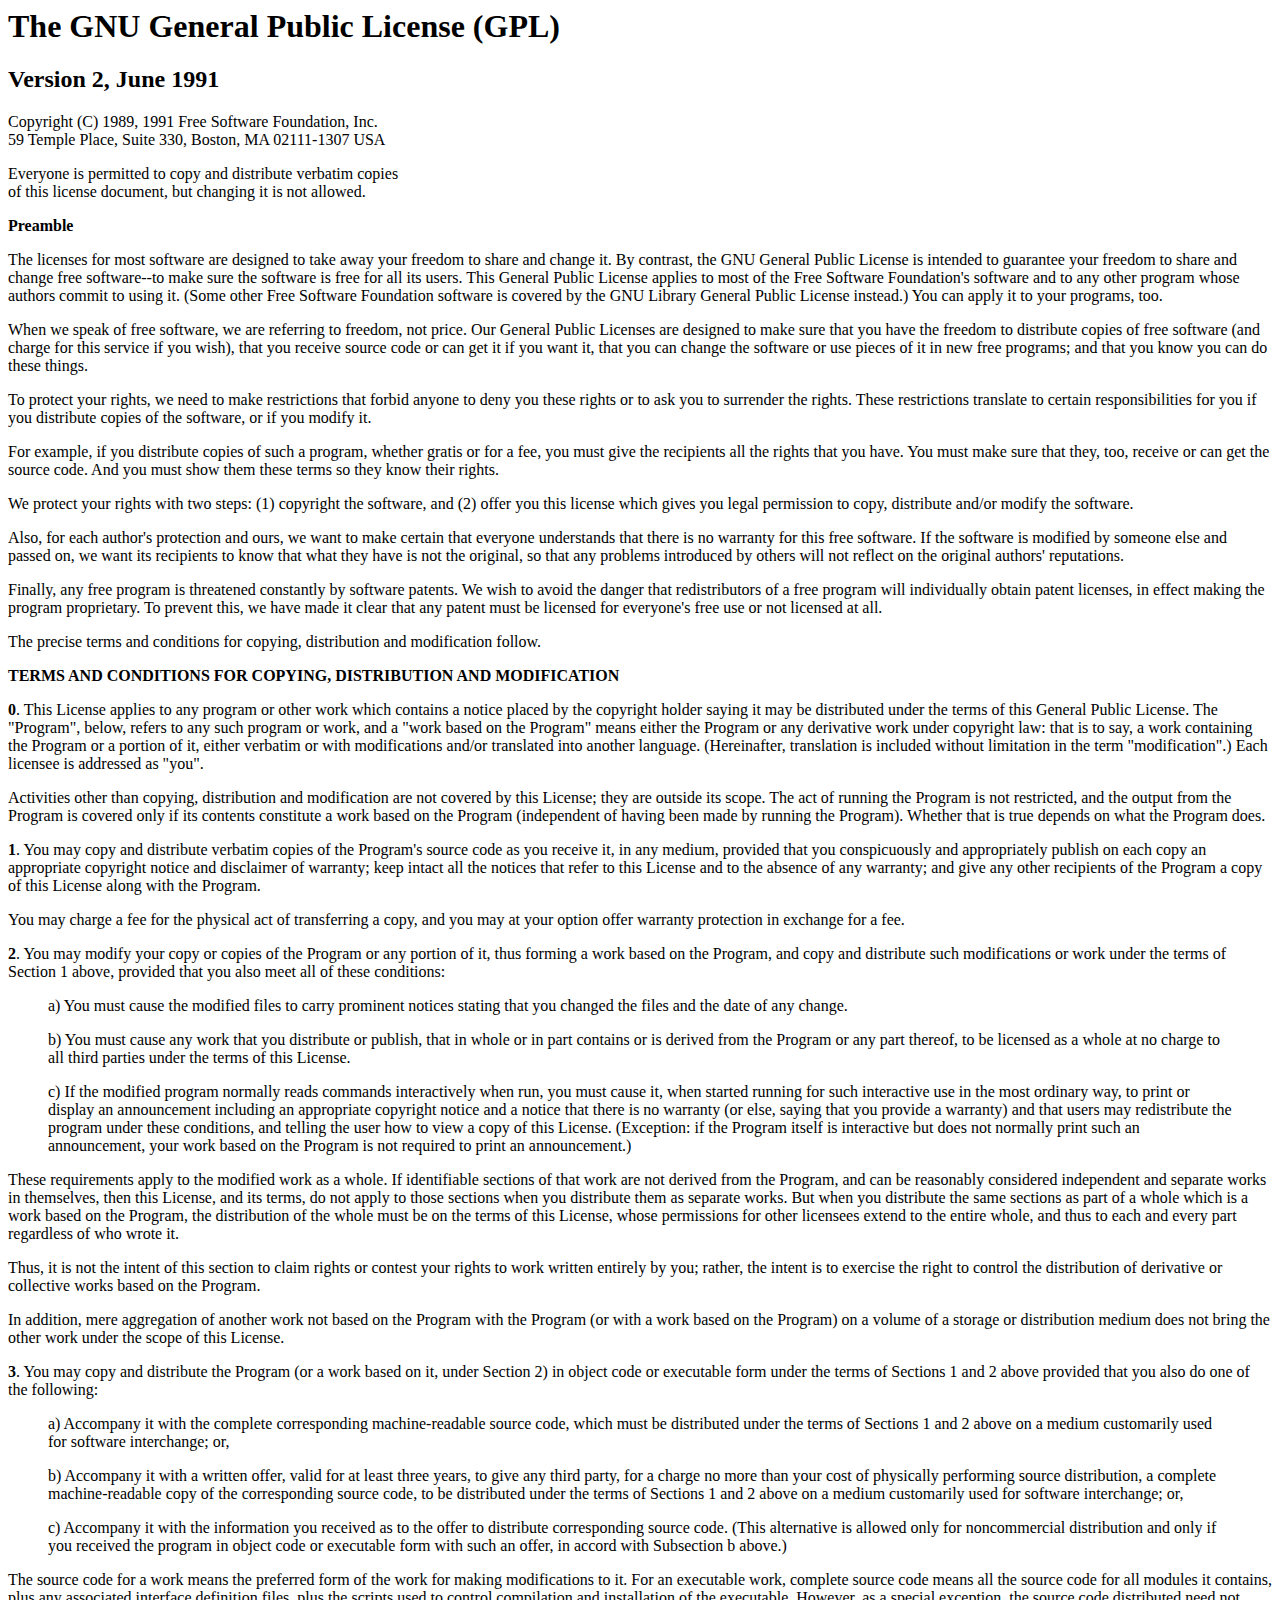
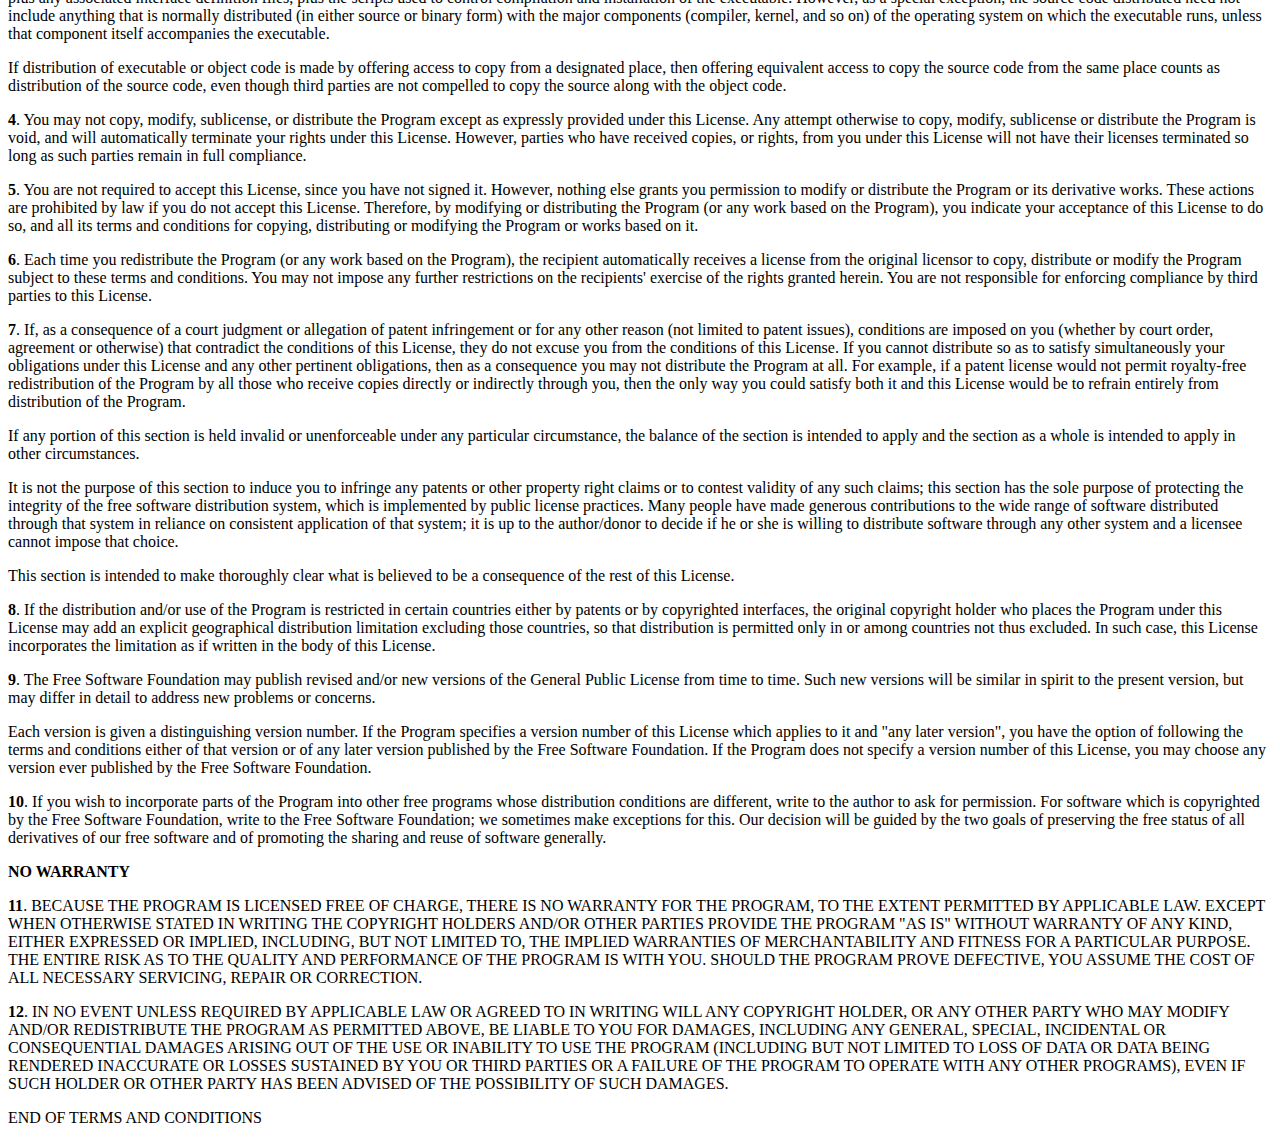
<file: GPL.html>
<html>
<body>
<H1>The GNU General Public License (GPL)</H1>
<H2>Version 2, June 1991</H2>
<P>Copyright (C) 1989, 1991 Free Software Foundation, Inc.<br />
                          59 Temple Place, Suite 330, Boston, MA 02111-1307 USA</P>
<P>Everyone is permitted to copy and distribute verbatim copies<br />
                          of this license document, but changing it is not allowed.</P>
<STRONG>
<P>Preamble</P>
</STRONG><P>The licenses for most software are designed to take away your freedom to share
  and change it. By contrast, the GNU General Public License is intended to guarantee
  your freedom to share and change free software--to make sure the software is
  free for all its users. This General Public License applies to most of the
  Free Software Foundation's software and to any other program whose authors
  commit to using it. (Some other Free Software Foundation software is covered
  by the GNU Library General Public License instead.) You can apply it to your
  programs, too.</P>
<P>When we speak of free software, we are referring to freedom, not price. Our
  General Public Licenses are designed to make sure that you have the freedom
  to distribute copies of free software (and charge for this service if you wish),
  that you receive source code or can get it if you want it, that you can change
  the software or use pieces of it in new free programs; and that you know you
  can do these things.</P>
<P>To protect your rights, we need to make restrictions that forbid anyone to
  deny you these rights or to ask you to surrender the rights. These restrictions
  translate to certain responsibilities for you if you distribute copies of the
  software, or if you modify it.</P>
<P>For example, if you distribute copies of such a program, whether gratis or
  for a fee, you must give the recipients all the rights that you have. You must
  make sure that they, too, receive or can get the source code. And you must
  show them these terms so they know their rights.</P>
<P>We protect your rights with two steps: (1) copyright the software, and (2)
  offer you this license which gives you legal permission to copy, distribute
  and/or modify the software.</P>
<P>Also, for each author's protection and ours, we want to make certain that
  everyone understands that there is no warranty for this free software. If the
  software is modified by someone else and passed on, we want its recipients
  to know that what they have is not the original, so that any problems introduced
  by others will not reflect on the original authors' reputations.</P>
<P>Finally, any free program is threatened constantly by software patents. We
  wish to avoid the danger that redistributors of a free program will individually
  obtain patent licenses, in effect making the program proprietary. To prevent
  this, we have made it clear that any patent must be licensed for everyone's
  free use or not licensed at all.</P>
<P>The precise terms and conditions for copying, distribution and modification
  follow.</P>
<STRONG>
<P>TERMS AND CONDITIONS FOR COPYING, DISTRIBUTION AND MODIFICATION</P>
</STRONG>
<P><STRONG>0</STRONG>. This License applies to any program or other work which
  contains a notice placed by the copyright holder saying it may be distributed
  under the terms of this General Public License. The "Program", below, refers
  to any such program or work, and a "work based on the Program" means either
  the Program or any derivative work under copyright law: that is to say, a work
  containing the Program or a portion of it, either verbatim or with modifications
  and/or translated into another language. (Hereinafter, translation is included
  without limitation in the term "modification".) Each licensee is addressed
  as "you".</P>
<P>Activities other than copying, distribution and modification are not covered
  by this License; they are outside its scope. The act of running the Program
  is not restricted, and the output from the Program is covered only if its contents
  constitute a work based on the Program (independent of having been made by
  running the Program). Whether that is true depends on what the Program does.</P>
<P><STRONG>1</STRONG>. You may copy and distribute verbatim copies of the Program's
  source code as you receive it, in any medium, provided that you conspicuously
  and appropriately publish on each copy an appropriate copyright notice and
  disclaimer of warranty; keep intact all the notices that refer to this License
  and to the absence of any warranty; and give any other recipients of the Program
  a copy of this License along with the Program.</P>
<P>You may charge a fee for the physical act of transferring a copy, and you
  may at your option offer warranty protection in exchange for a fee.</P>
<P><STRONG>2</STRONG>. You may modify your copy or copies of the Program or any
  portion of it, thus forming a work based on the Program, and copy and distribute
  such modifications or work under the terms of Section 1 above, provided that
  you also meet all of these conditions:</P>
<BLOCKQUOTE>
  <P>a) You must cause the modified files to carry prominent notices stating
    that you changed the files and the date of any change.</P>
  <P>b) You must cause any work that you distribute or publish, that in whole
    or in part contains or is derived from the Program or any part thereof, to
    be licensed as a whole at no charge to all third parties under the terms
    of this License.</P>
  <P>c) If the modified program normally reads commands interactively when run,
    you must cause it, when started running for such interactive use in the most
    ordinary way, to print or display an announcement including an appropriate
    copyright notice and a notice that there is no warranty (or else, saying
    that you provide a warranty) and that users may redistribute the program
    under these conditions, and telling the user how to view a copy of this License.
    (Exception: if the Program itself is interactive but does not normally print
    such an announcement, your work based on the Program is not required to print
    an announcement.)</P>
</BLOCKQUOTE>
<P>These requirements apply to the modified work as a whole. If identifiable
  sections of that work are not derived from the Program, and can be reasonably
  considered independent and separate works in themselves, then this License,
  and its terms, do not apply to those sections when you distribute them as separate
  works. But when you distribute the same sections as part of a whole which is
  a work based on the Program, the distribution of the whole must be on the terms
  of this License, whose permissions for other licensees extend to the entire
  whole, and thus to each and every part regardless of who wrote it.</P>
<P>Thus, it is not the intent of this section to claim rights or contest your
  rights to work written entirely by you; rather, the intent is to exercise the
  right to control the distribution of derivative or collective works based on
  the Program.</P>
<P>In addition, mere aggregation of another work not based on the Program with
  the Program (or with a work based on the Program) on a volume of a storage
  or distribution medium does not bring the other work under the scope of this
  License.</P>
<P><STRONG>3</STRONG>. You may copy and distribute the Program (or a work based
  on it, under Section 2) in object code or executable form under the terms of
  Sections 1 and 2 above provided that you also do one of the following:</P>
<BLOCKQUOTE>
  <P>a) Accompany it with the complete corresponding machine-readable source
    code, which must be distributed under the terms of Sections 1 and 2 above
    on a medium customarily used for software interchange; or,</P>
  <P>b) Accompany it with a written offer, valid for at least three years, to
    give any third party, for a charge no more than your cost of physically performing
    source distribution, a complete machine-readable copy of the corresponding
    source code, to be distributed under the terms of Sections 1 and 2 above
    on a medium customarily used for software interchange; or,</P>
  <P>c) Accompany it with the information you received as to the offer to distribute
    corresponding source code. (This alternative is allowed only for noncommercial
    distribution and only if you received the program in object code or executable
    form with such an offer, in accord with Subsection b above.)</P>
</BLOCKQUOTE>
<P>The source code for a work means the preferred form of the work for making
  modifications to it. For an executable work, complete source code means all
  the source code for all modules it contains, plus any associated interface
  definition files, plus the scripts used to control compilation and installation
  of the executable. However, as a special exception, the source code distributed
  need not include anything that is normally distributed (in either source or
  binary form) with the major components (compiler, kernel, and so on) of the
  operating system on which the executable runs, unless that component itself
  accompanies the executable.</P>
<P>If distribution of executable or object code is made by offering access to
  copy from a designated place, then offering equivalent access to copy the source
  code from the same place counts as distribution of the source code, even though
  third parties are not compelled to copy the source along with the object code.</P>
<P><STRONG>4</STRONG>. You may not copy, modify, sublicense, or distribute the
  Program except as expressly provided under this License. Any attempt otherwise
  to copy, modify, sublicense or distribute the Program is void, and will automatically
  terminate your rights under this License. However, parties who have received
  copies, or rights, from you under this License will not have their licenses
  terminated so long as such parties remain in full compliance.</P>
<P><STRONG>5</STRONG>. You are not required to accept this License, since you
  have not signed it. However, nothing else grants you permission to modify or
  distribute the Program or its derivative works. These actions are prohibited
  by law if you do not accept this License. Therefore, by modifying or distributing
  the Program (or any work based on the Program), you indicate your acceptance
  of this License to do so, and all its terms and conditions for copying, distributing
  or modifying the Program or works based on it.</P>
<P><STRONG>6</STRONG>. Each time you redistribute the Program (or any work based
  on the Program), the recipient automatically receives a license from the original
  licensor to copy, distribute or modify the Program subject to these terms and
  conditions. You may not impose any further restrictions on the recipients'
  exercise of the rights granted herein. You are not responsible for enforcing
  compliance by third parties to this License.</P>
<P><STRONG>7</STRONG>. If, as a consequence of a court judgment or allegation
  of patent infringement or for any other reason (not limited to patent issues),
  conditions are imposed on you (whether by court order, agreement or otherwise)
  that contradict the conditions of this License, they do not excuse you from
  the conditions of this License. If you cannot distribute so as to satisfy simultaneously
  your obligations under this License and any other pertinent obligations, then
  as a consequence you may not distribute the Program at all. For example, if
  a patent license would not permit royalty-free redistribution of the Program
  by all those who receive copies directly or indirectly through you, then the
  only way you could satisfy both it and this License would be to refrain entirely
  from distribution of the Program.</P>
<P>If any portion of this section is held invalid or unenforceable under any
  particular circumstance, the balance of the section is intended to apply and
  the section as a whole is intended to apply in other circumstances.</P>
<P>It is not the purpose of this section to induce you to infringe any patents
  or other property right claims or to contest validity of any such claims; this
  section has the sole purpose of protecting the integrity of the free software
  distribution system, which is implemented by public license practices. Many
  people have made generous contributions to the wide range of software distributed
  through that system in reliance on consistent application of that system; it
  is up to the author/donor to decide if he or she is willing to distribute software
  through any other system and a licensee cannot impose that choice.</P>
<P>This section is intended to make thoroughly clear what is believed to be a
  consequence of the rest of this License.</P>
<P><STRONG>8</STRONG>. If the distribution and/or use of the Program is restricted
  in certain countries either by patents or by copyrighted interfaces, the original
  copyright holder who places the Program under this License may add an explicit
  geographical distribution limitation excluding those countries, so that distribution
  is permitted only in or among countries not thus excluded. In such case, this
  License incorporates the limitation as if written in the body of this License.</P>
<P><STRONG>9</STRONG>. The Free Software Foundation may publish revised and/or
  new versions of the General Public License from time to time. Such new versions
  will be similar in spirit to the present version, but may differ in detail
  to address new problems or concerns.</P>
<P>Each version is given a distinguishing version number. If the Program specifies
  a version number of this License which applies to it and "any later version",
  you have the option of following the terms and conditions either of that version
  or of any later version published by the Free Software Foundation. If the Program
  does not specify a version number of this License, you may choose any version
  ever published by the Free Software Foundation.</P>
<P><STRONG>10</STRONG>. If you wish to incorporate parts of the Program into
  other free programs whose distribution conditions are different, write to the
  author to ask for permission. For software which is copyrighted by the Free
  Software Foundation, write to the Free Software Foundation; we sometimes make
  exceptions for this. Our decision will be guided by the two goals of preserving
  the free status of all derivatives of our free software and of promoting the
  sharing and reuse of software generally.</P>
<P><STRONG>NO WARRANTY</STRONG></P>
<P><STRONG>11</STRONG>. BECAUSE THE PROGRAM IS LICENSED FREE OF CHARGE, THERE
  IS NO WARRANTY FOR THE PROGRAM, TO THE EXTENT PERMITTED BY APPLICABLE LAW.
  EXCEPT WHEN OTHERWISE STATED IN WRITING THE COPYRIGHT HOLDERS AND/OR OTHER
  PARTIES PROVIDE THE PROGRAM "AS IS" WITHOUT WARRANTY OF ANY KIND, EITHER EXPRESSED
  OR IMPLIED, INCLUDING, BUT NOT LIMITED TO, THE IMPLIED WARRANTIES OF MERCHANTABILITY
  AND FITNESS FOR A PARTICULAR PURPOSE. THE ENTIRE RISK AS TO THE QUALITY AND
  PERFORMANCE OF THE PROGRAM IS WITH YOU. SHOULD THE PROGRAM PROVE DEFECTIVE,
  YOU ASSUME THE COST OF ALL NECESSARY SERVICING, REPAIR OR CORRECTION.</P>
<P><STRONG>12</STRONG>. IN NO EVENT UNLESS REQUIRED BY APPLICABLE LAW OR AGREED
  TO IN WRITING WILL ANY COPYRIGHT HOLDER, OR ANY OTHER PARTY WHO MAY MODIFY
  AND/OR REDISTRIBUTE THE PROGRAM AS PERMITTED ABOVE, BE LIABLE TO YOU FOR DAMAGES,
  INCLUDING ANY GENERAL, SPECIAL, INCIDENTAL OR CONSEQUENTIAL DAMAGES ARISING
  OUT OF THE USE OR INABILITY TO USE THE PROGRAM (INCLUDING BUT NOT LIMITED TO
  LOSS OF DATA OR DATA BEING RENDERED INACCURATE OR LOSSES SUSTAINED BY YOU OR
  THIRD PARTIES OR A FAILURE OF THE PROGRAM TO OPERATE WITH ANY OTHER PROGRAMS),
  EVEN IF SUCH HOLDER OR OTHER PARTY HAS BEEN ADVISED OF THE POSSIBILITY OF SUCH
  DAMAGES.</P>
<P>END OF TERMS AND CONDITIONS</P></body></html>
</file>
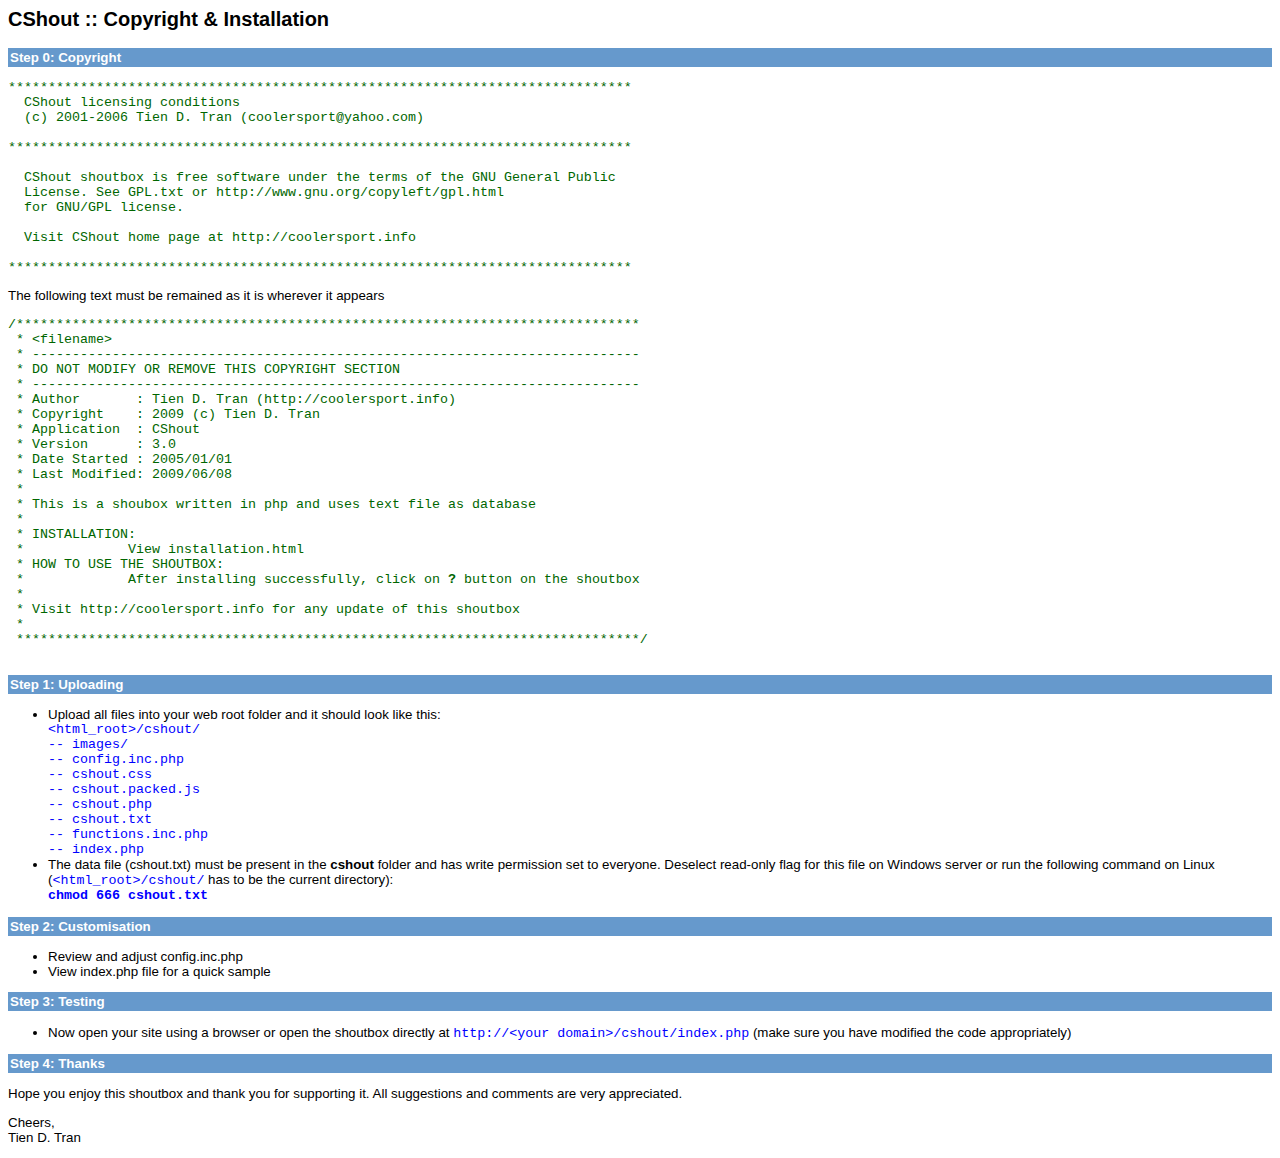
<file: installation.html>
<!DOCTYPE HTML PUBLIC "-//W3C//DTD HTML 4.0 Transitional//EN">
<html>
<head>
<title>CShout :: Copyright & Installation</title>
<meta name="Author" content="Tien D. Tran">
<style type="text/css">
<!--
body {
font-family: tahoma, arial, sans-serif;
font-size: 10pt;
}
.step {
background-color: #6699CC;
font-weight: bold;
color: #FFFFFF;
padding:2px;
}
.code {
font-family: courier, sans-serif;
color: #0000FF;
}
.string {
color: #FF00FF;
}
.keyword {
color: #FF0000;
}
.comment {
color: #006600;
}
.scripttext {
color: #990000;
}
//-->
</style>
</head>
<body>
<h2>CShout :: Copyright &amp; Installation</h2>
<div class="step">Step 0: Copyright</div>
<div>
   <div class="code">
<pre class="comment">******************************************************************************
  CShout licensing conditions
  (c) 2001-2006 Tien D. Tran (coolersport@yahoo.com)

******************************************************************************

  CShout shoutbox is free software under the terms of the GNU General Public
  License. See GPL.txt or http://www.gnu.org/copyleft/gpl.html
  for GNU/GPL license.
  
  Visit CShout home page at http://coolersport.info

******************************************************************************</pre>
   </div>
   The following text must be remained as it is wherever it appears
   <div class="code">
<pre class="comment">/******************************************************************************
 * &lt;filename&gt;
 * ----------------------------------------------------------------------------
 * DO NOT MODIFY OR REMOVE THIS COPYRIGHT SECTION
 * ----------------------------------------------------------------------------
 * Author       : Tien D. Tran (http://coolersport.info)
 * Copyright    : 2009 (c) Tien D. Tran
 * Application  : CShout
 * Version      : 3.0
 * Date Started : 2005/01/01
 * Last Modified: 2009/06/08
 *
 * This is a shoubox written in php and uses text file as database
 *
 * INSTALLATION:
 *             View installation.html
 * HOW TO USE THE SHOUTBOX:
 *             After installing successfully, click on <b>?</b> button on the shoutbox
 *
 * Visit http://coolersport.info for any update of this shoutbox
 *
 ******************************************************************************/</span>
   </div>
</div>
<div class="step">Step 1: Uploading</div>
<div>
   <ul>
   <li>Upload all files into your web root folder and it should look like this:
       <div class="code">&lt;html_root&gt;/cshout/<br>
       -- images/<br>
       -- config.inc.php<br>
       -- cshout.css<br>
       -- cshout.packed.js<br>
       -- cshout.php<br>
       -- cshout.txt<br>
       -- functions.inc.php<br>
       -- index.php</div>
   </li>
   <li>The data file (cshout.txt) must be present in the <b>cshout</b> folder and has write permission set to everyone. Deselect read-only flag for this file on Windows server or run the following command on Linux (<span class="code">&lt;html_root&gt;/cshout/</span> has to be the current directory):<div class="code"><b>chmod 666 cshout.txt</b></div></li>
   </ul>
</div>
<div class="step">Step 2: Customisation</div>
<div>
   <ul>
   <li>Review and adjust config.inc.php</li>
   <li>View index.php file for a quick sample</li>
   </ul>
</div>
<div class="step">Step 3: Testing</div>
<div>
   <ul>
   <li>Now open your site using a browser or open the shoutbox directly at <span class="code">http://&lt;your domain&gt;/cshout/index.php</span> (make sure you have modified the code appropriately)</li>
   </ul>
</div>
<div class="step">Step 4: Thanks</div>
<div>
   <p />Hope you enjoy this shoutbox and thank you for supporting it. All suggestions and comments are very appreciated.
   <p />Cheers,
   <br>Tien D. Tran
</div>
</body>
</html>
</file>
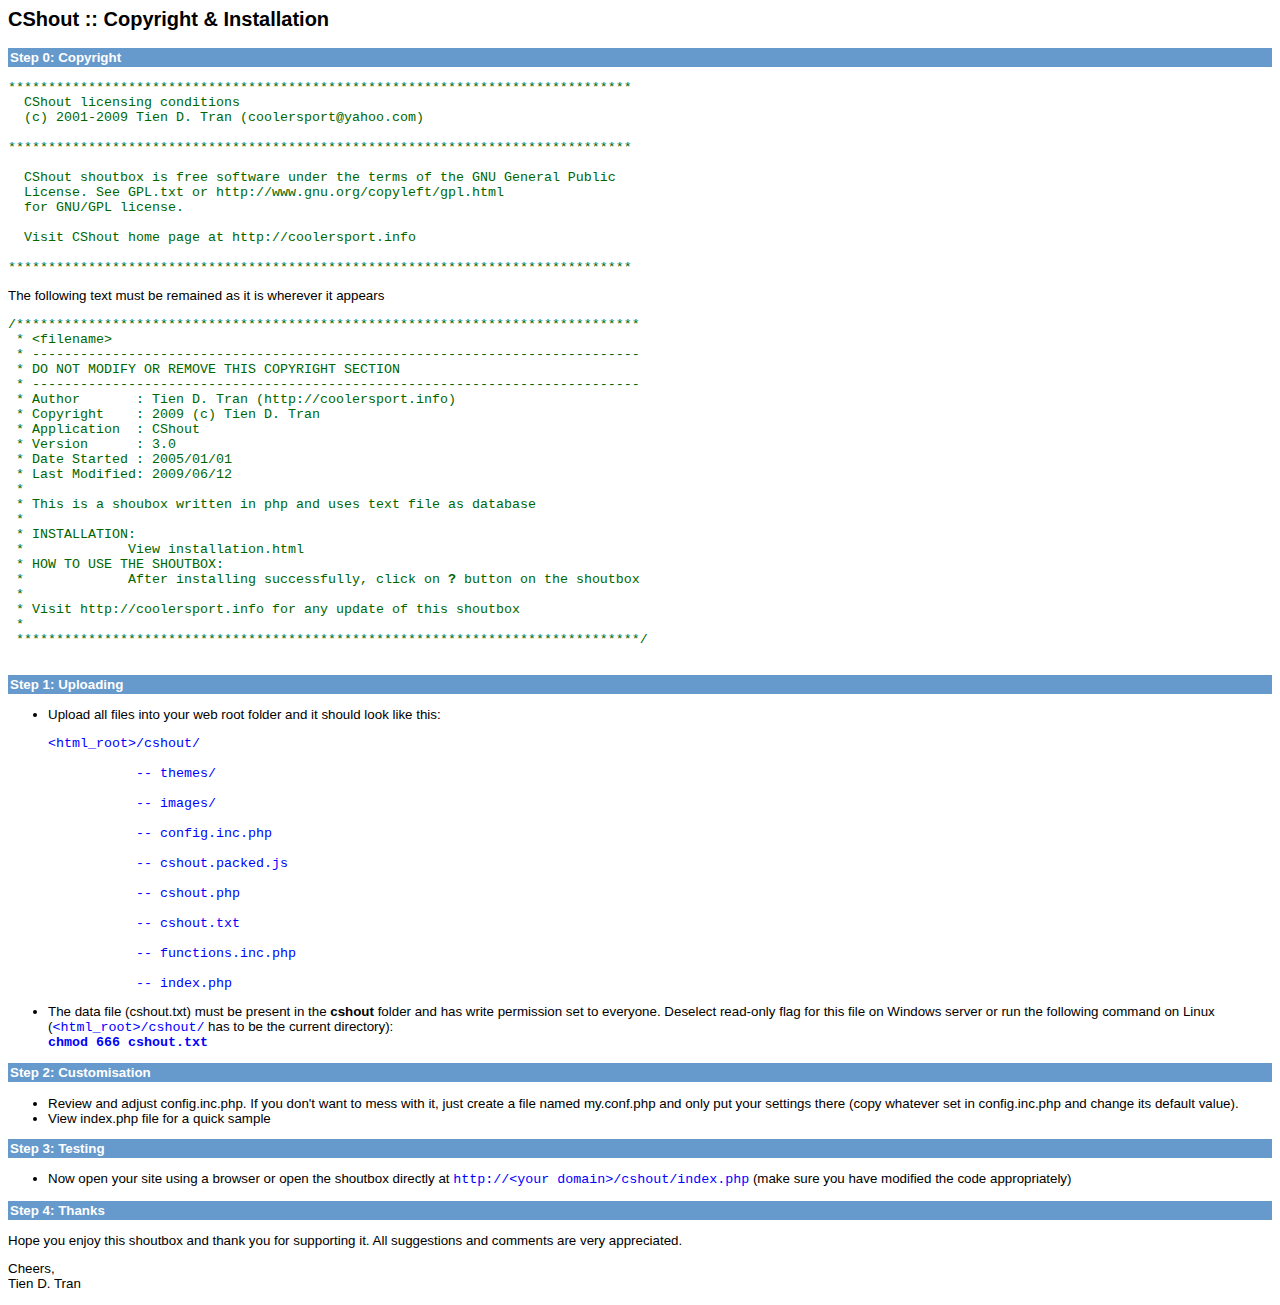
<file: trunk/installation.html>
<!DOCTYPE HTML PUBLIC "-//W3C//DTD HTML 4.0 Transitional//EN">
<html>
<head>
<title>CShout :: Copyright & Installation</title>
<meta name="Author" content="Tien D. Tran">
<style type="text/css">
<!--
body {
font-family: tahoma, arial, sans-serif;
font-size: 10pt;
}
.step {
background-color: #6699CC;
font-weight: bold;
color: #FFFFFF;
padding:2px;
}
.code {
font-family: courier, sans-serif;
color: #0000FF;
}
.string {
color: #FF00FF;
}
.keyword {
color: #FF0000;
}
.comment {
color: #006600;
}
.scripttext {
color: #990000;
}
//-->
</style>
</head>
<body>
<h2>CShout :: Copyright &amp; Installation</h2>
<div class="step">Step 0: Copyright</div>
<div>
   <div class="code">
<pre class="comment">******************************************************************************
  CShout licensing conditions
  (c) 2001-2009 Tien D. Tran (coolersport@yahoo.com)

******************************************************************************

  CShout shoutbox is free software under the terms of the GNU General Public
  License. See GPL.txt or http://www.gnu.org/copyleft/gpl.html
  for GNU/GPL license.
  
  Visit CShout home page at http://coolersport.info

******************************************************************************</pre>
   </div>
   The following text must be remained as it is wherever it appears
   <div class="code">
<pre class="comment">/******************************************************************************
 * &lt;filename&gt;
 * ----------------------------------------------------------------------------
 * DO NOT MODIFY OR REMOVE THIS COPYRIGHT SECTION
 * ----------------------------------------------------------------------------
 * Author       : Tien D. Tran (http://coolersport.info)
 * Copyright    : 2009 (c) Tien D. Tran
 * Application  : CShout
 * Version      : 3.0
 * Date Started : 2005/01/01
 * Last Modified: 2009/06/12
 *
 * This is a shoubox written in php and uses text file as database
 *
 * INSTALLATION:
 *             View installation.html
 * HOW TO USE THE SHOUTBOX:
 *             After installing successfully, click on <b>?</b> button on the shoutbox
 *
 * Visit http://coolersport.info for any update of this shoutbox
 *
 ******************************************************************************/</span>
   </div>
</div>
<div class="step">Step 1: Uploading</div>
<div>
   <ul>
   <li>Upload all files into your web root folder and it should look like this:
       <pre class="code">&lt;html_root&gt;/cshout/<br>
           -- themes/<br>
           -- images/<br>
           -- config.inc.php<br>
           -- cshout.packed.js<br>
           -- cshout.php<br>
           -- cshout.txt<br>
           -- functions.inc.php<br>
           -- index.php</pre>
   </li>
   <li>The data file (cshout.txt) must be present in the <b>cshout</b> folder and has write permission set to everyone. Deselect read-only flag for this file on Windows server or run the following command on Linux (<span class="code">&lt;html_root&gt;/cshout/</span> has to be the current directory):<div class="code"><b>chmod 666 cshout.txt</b></div></li>
   </ul>
</div>
<div class="step">Step 2: Customisation</div>
<div>
   <ul>
   <li>Review and adjust config.inc.php. If you don't want to mess with it, just create a file named my.conf.php and only put your settings there (copy whatever set in config.inc.php and change its default value).</li>
   <li>View index.php file for a quick sample</li>
   </ul>
</div>
<div class="step">Step 3: Testing</div>
<div>
   <ul>
   <li>Now open your site using a browser or open the shoutbox directly at <span class="code">http://&lt;your domain&gt;/cshout/index.php</span> (make sure you have modified the code appropriately)</li>
   </ul>
</div>
<div class="step">Step 4: Thanks</div>
<div>
   <p>Hope you enjoy this shoutbox and thank you for supporting it. All suggestions and comments are very appreciated.</p>
   <p>Cheers,
   <br>Tien D. Tran</p>
</div>
</body>
</html>
</file>
